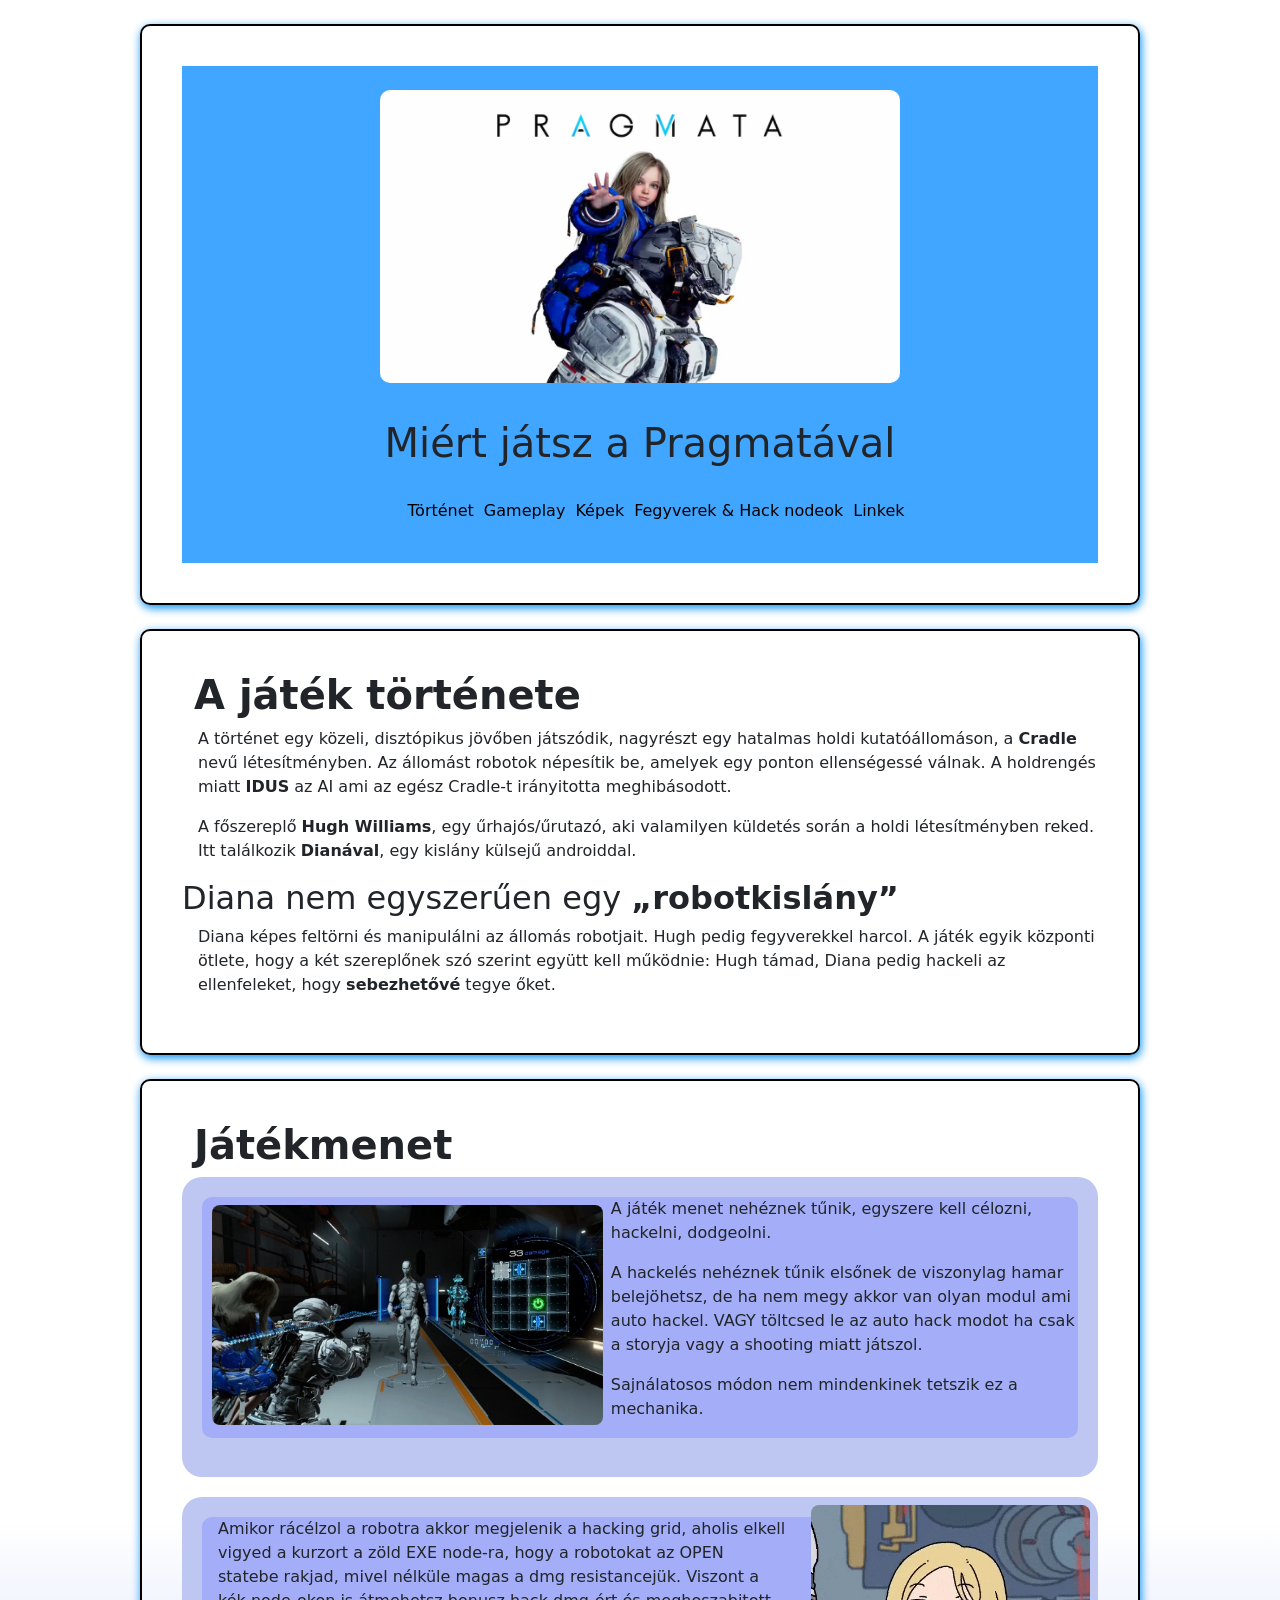
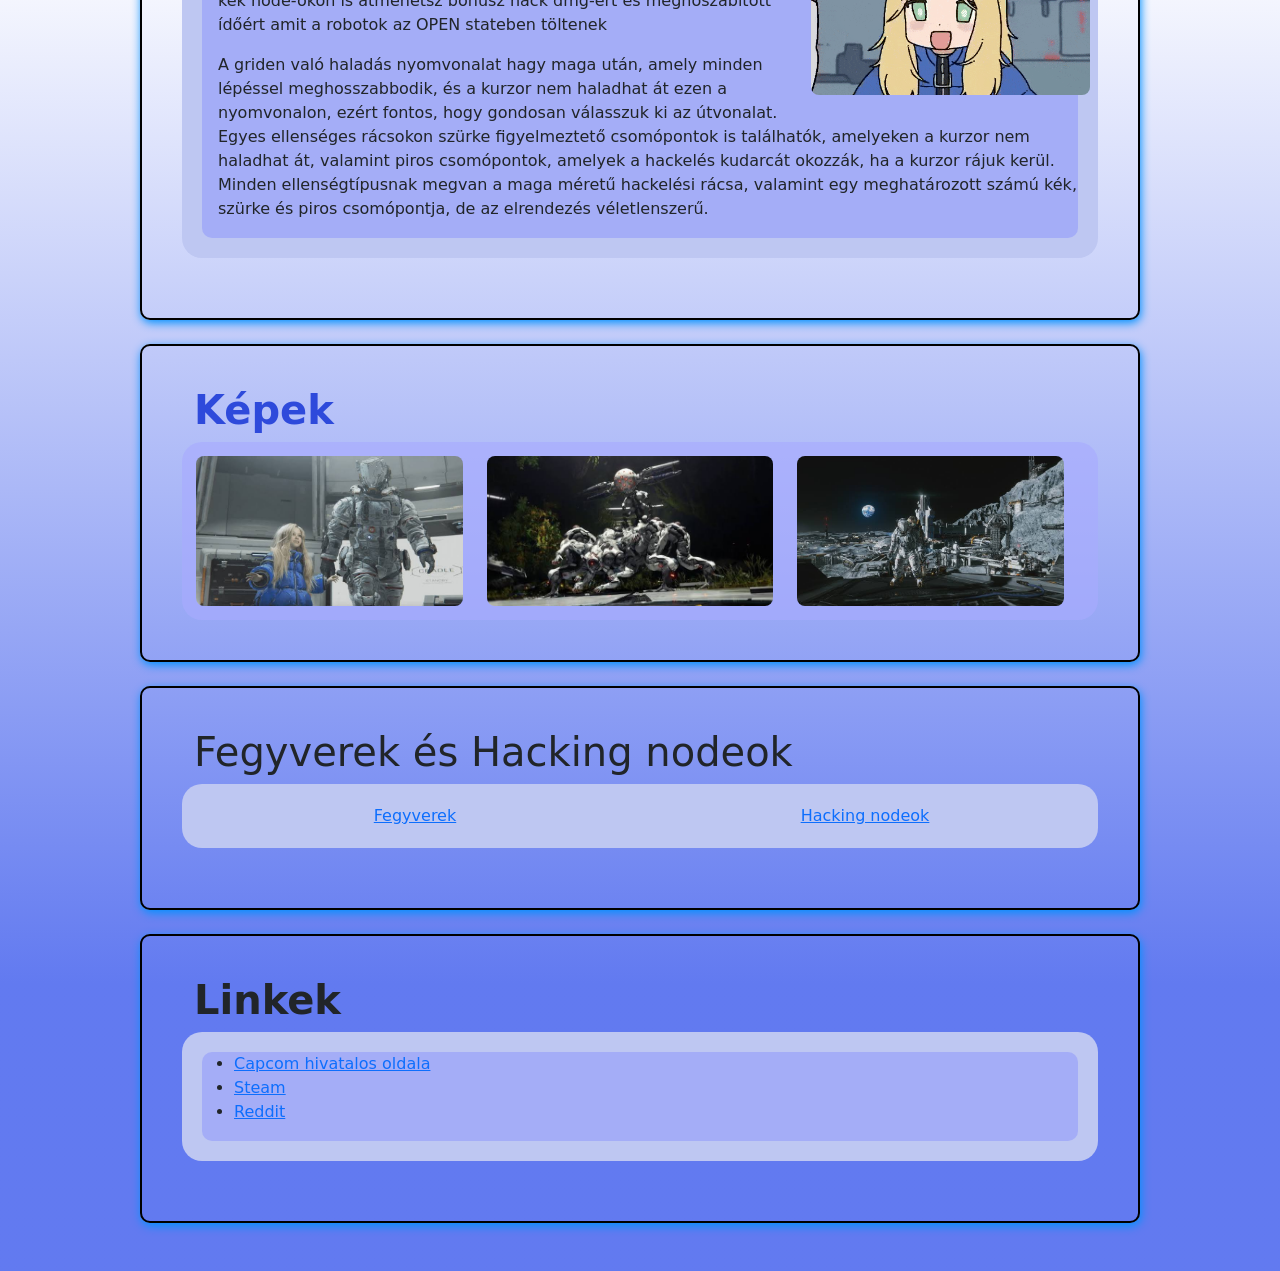
<file: index.html>
<!DOCTYPE html>
<html lang="hu">
<head>
    <meta charset="UTF-8">
    <meta name="viewport" content="width=device-width, initial-scale=1.0">
    <title>Miért játsz a Pragmatával</title>
    <link rel="stylesheet" href="style.css">
        <link href="https://cdn.jsdelivr.net/npm/bootstrap@5.0.2/dist/css/bootstrap.min.css" rel="stylesheet" integrity="sha384-EVSTQN3/azprG1Anm3QDgpJLIm9Nao0Yz1ztcQTwFspd3yD65VohhpuuCOmLASjC" crossorigin="anonymous">
</head>
<body>
    <section>
<header><img src="Pics/pragmata.jpg" alt=""> <br>
<h1>Miért játsz a Pragmatával</h1><br>
<ul>
    <a href="#történet"><li>Történet</li></a>
    <a href="#Game"><li>Gameplay</li></a>
    <a href="#Kep"><li>Képek</li></a>
    <a href="#FÉHN"><li>Fegyverek & Hack nodeok</li></a>
    <a href="#link"><li>Linkek</li></a>
</ul></header>
    </section>
    <section id="sec1">
<h1 id="történet"><strong>A játék története</strong></h1>
<p>A történet egy közeli, disztópikus jövőben játszódik, nagyrészt egy hatalmas holdi kutatóállomáson, a <strong>Cradle</strong> nevű létesítményben. Az állomást robotok népesítik be, amelyek egy ponton ellenségessé válnak. A holdrengés miatt <strong>IDUS</strong> az AI ami az egész Cradle-t irányitotta meghibásodott.</p>
<p>A főszereplő <strong>Hugh Williams</strong>, egy űrhajós/űrutazó, aki valamilyen küldetés során a holdi létesítményben reked. Itt találkozik <strong>Dianával</strong>, egy kislány külsejű androiddal.    </p>
<h2>Diana nem egyszerűen egy <strong><q>robotkislány</q></strong></h2>
<p>Diana képes feltörni és manipulálni az állomás robotjait. Hugh pedig fegyverekkel harcol. A játék egyik központi ötlete, hogy a két szereplőnek szó szerint együtt kell működnie: Hugh támad, Diana pedig hackeli az ellenfeleket, hogy <strong>sebezhetővé</strong> tegye őket.</p>
    </section>
<section>
    <h1 id="Game"><strong>Játékmenet</strong></h1>

<div class="szoveg" id="szoveg1">
    <img src="Pics/gameplay.webp" alt="" id="gameplay">
    <div class="szo">
<p>A játék menet nehéznek tűnik, egyszere kell célozni, hackelni, dodgeolni.</p>

<p>A hackelés nehéznek tűnik elsőnek de viszonylag hamar belejöhetsz, de ha nem megy akkor van olyan modul ami auto hackel. VAGY töltcsed le az auto hack modot ha csak a storyja vagy a shooting miatt játszol.
</p>
<p>Sajnálatosos módon nem mindenkinek tetszik ez a mechanika.</p>
</div>
</div>
<img src="Pics/DIANAAAA.gif" alt="" id="DIANAAAA">
<div class="szoveg" id="szoveg2">
    <div class="szo">
<p>Amikor rácélzol a robotra akkor megjelenik a hacking grid, aholis elkell vigyed a kurzort a zöld EXE node-ra, hogy a robotokat az OPEN statebe rakjad, mivel nélküle magas a dmg resistancejük. Viszont a kék node-okon is átmehetsz bonusz hack dmg-ért és meghoszabitott ídőért amit a robotok az OPEN stateben töltenek</p>
<p>A griden való haladás nyomvonalat hagy maga után, amely minden lépéssel meghosszabbodik, és a kurzor nem haladhat át ezen a nyomvonalon, ezért fontos, hogy gondosan válasszuk ki az útvonalat. Egyes ellenséges rácsokon szürke figyelmeztető csomópontok is találhatók, amelyeken a kurzor nem haladhat át, valamint piros csomópontok, amelyek a hackelés kudarcát okozzák, ha a kurzor rájuk kerül. Minden ellenségtípusnak megvan a maga méretű hackelési rácsa, valamint egy meghatározott számú kék, szürke és piros csomópontja, de az elrendezés véletlenszerű.
</p>
</div>
</div>
</section>
<section>
    <h1 id="Kep"><strong>Képek</strong></h1>
    <div class="keptarolo">
<img src="Pics/kep1.jpg" alt="kep" id="kep">
<img src="Pics/kep3.jpg" alt="kep" id="kep">
<img src="Pics/kep2.jpg" alt="kep" id="kep">
</div>
</section>
<Section>
    <h1 id="FÉHN">Fegyverek és Hacking nodeok</h1>
    <div class="szoveg" id="FÉHNs">
  <div class="row">
    <div class="col">
      <a href="Fegyverek.html">Fegyverek</a>
    </div>
    <div class="col">
      <a href="hacking nodeok.html">Hacking nodeok</a>
    </div>

  </div>
</div></Section>
<section>
    <h1 id="link"><Strong>Linkek</Strong></h1>
    <div class="szoveg" id="szoveg3">
        <div class="szo">
    <ul>
        <li><a href="https://www.capcom-games.com/pragmata/en-us/">Capcom hivatalos oldala</a></li>
        <li><a href="https://store.steampowered.com/app/3357650/PRAGMATA/">Steam</a></li>
        <li><a href="https://www.reddit.com/r/Pragmata/">Reddit</a></li>
    </ul>
    </div>
    </div>
</section>
</body>
</html>
</file>
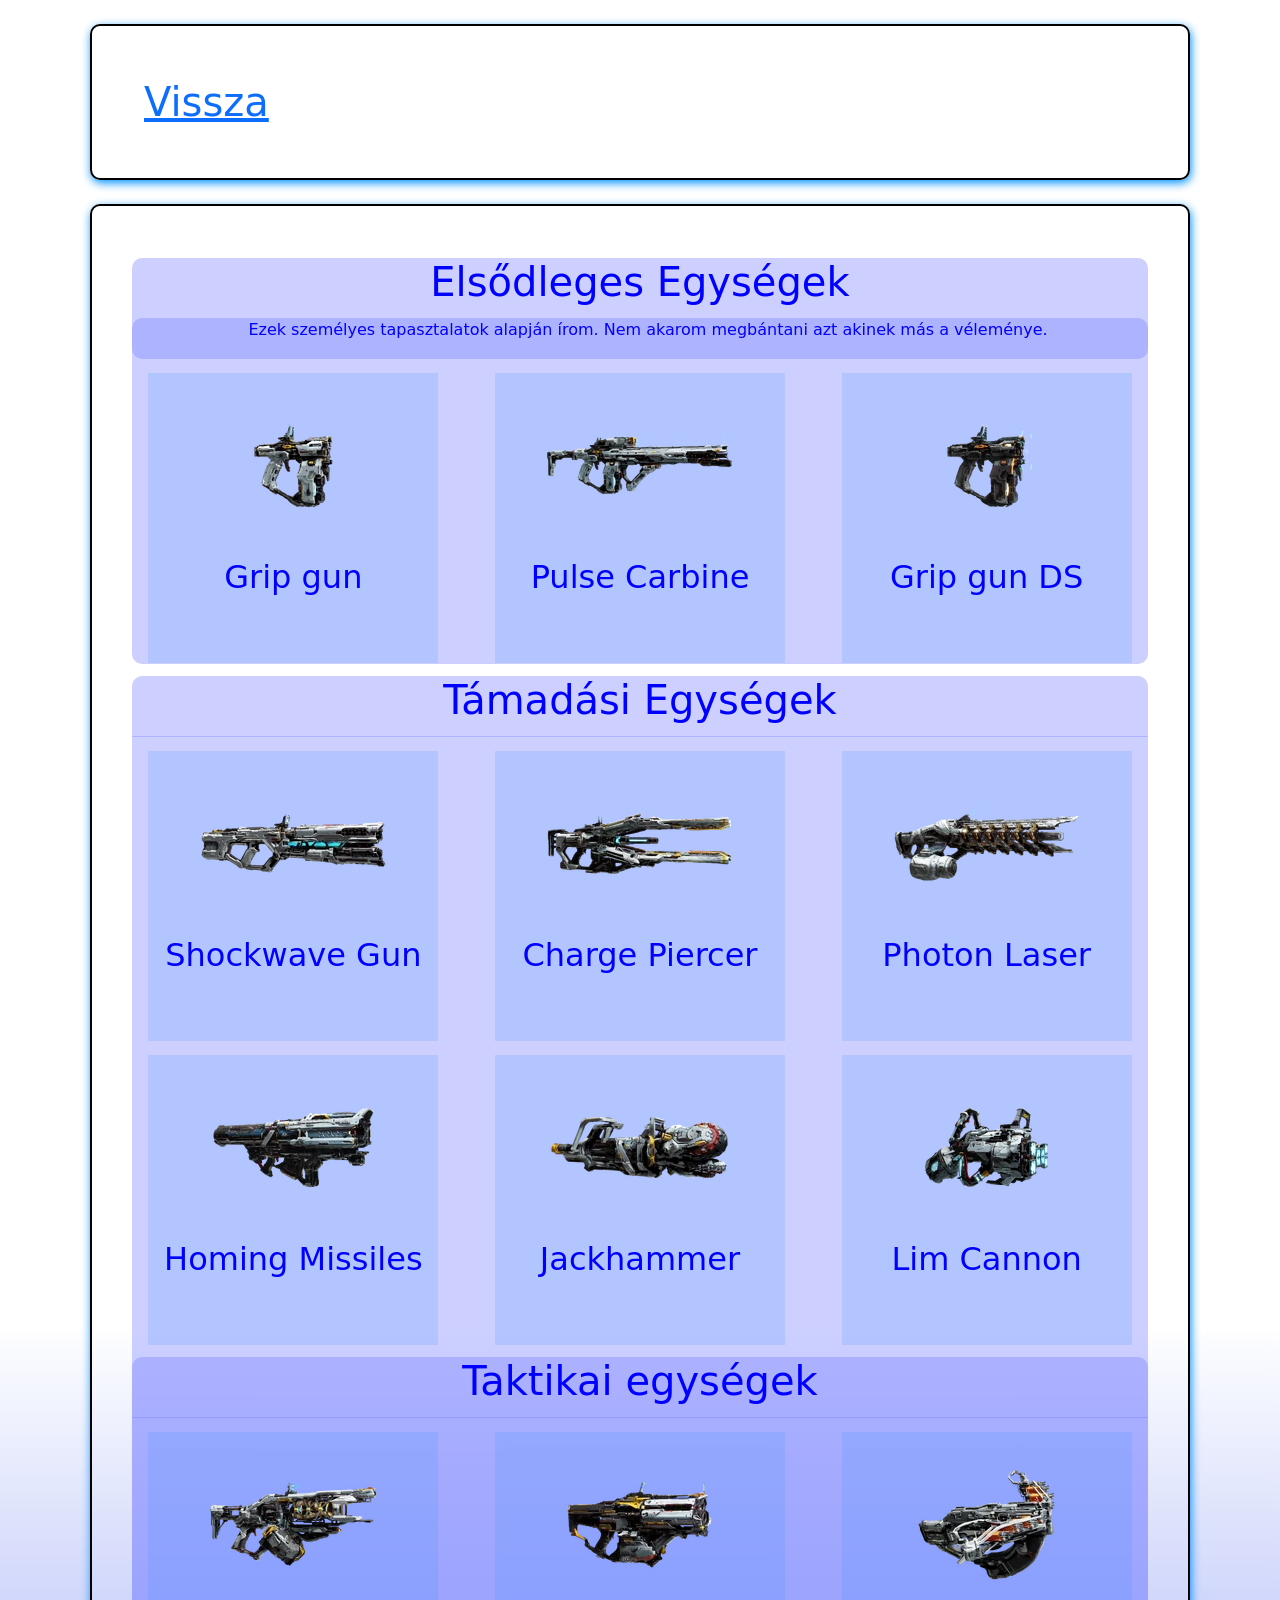
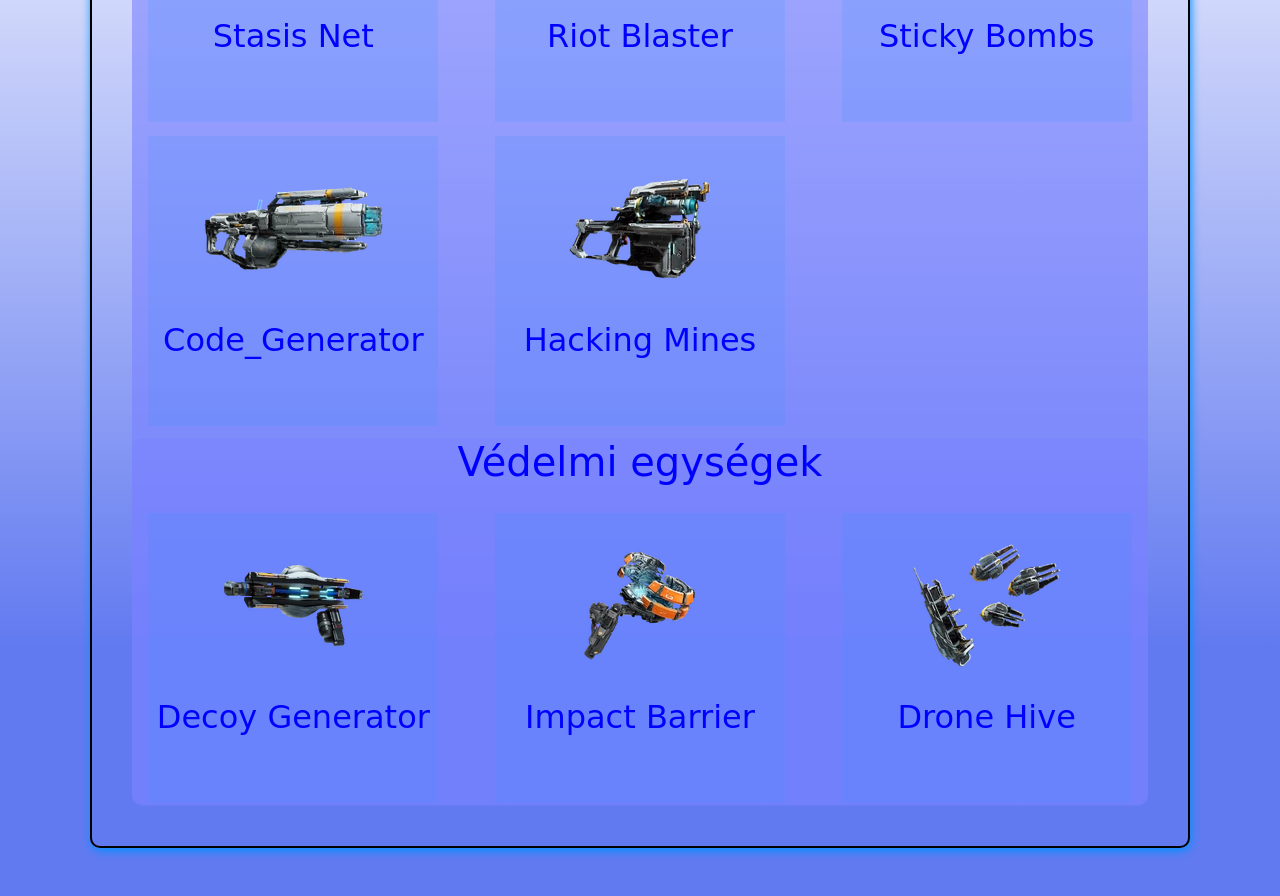
<file: Fegyverek.html>
<!DOCTYPE html>
<html lang="hu">

<head>
    <meta charset="UTF-8">
    <meta name="viewport" content="width=device-width, initial-scale=1.0">
    <title>Fegyverek</title>
    <link href="https://cdn.jsdelivr.net/npm/bootstrap@5.0.2/dist/css/bootstrap.min.css" rel="stylesheet"
        integrity="sha384-EVSTQN3/azprG1Anm3QDgpJLIm9Nao0Yz1ztcQTwFspd3yD65VohhpuuCOmLASjC" crossorigin="anonymous">

    <link rel="stylesheet" href="style.css">
</head>

<body>
    <Section class="specko">
        <h1><a href="index.html">Vissza</a></h1>
    </Section>
    <section class="specko">
        <div class="szo">
            <h1 id="typeok">Elsődleges Egységek</h1>
            <div class="szo">
                <p id="typeok">Ezek személyes tapasztalatok alapján írom. Nem akarom megbántani azt akinek más a
                    véleménye.</p>
            </div>
            <div class="row row-cols-lg-3 row-cols-md-2 row-cols-1">
                <div class="col">
                    <div class="flip-card">
                        <div class="flip-card-inner">
                            <div class="flip-card-front">
                                <img src="Pics/Grip_Gun_render.webp" alt="grip_gun" id="Cardkep">
                                <h2 id="typeok">Grip gun</h2>
                            </div>
                            <div class="flip-card-back">
                                <div class="cardszo">
                                    <p>Meg grippeled, az ellenfelek gyengepontjára célzól, és lősz. Jó a DMG a
                                        legalapabb fegyverhez képest. És mivel végtelen lőszer van benen ezért hasznos
                                        ha felakarod fedezni a pályákat.</p>

                                </div>
                            </div>
                        </div>
                    </div>

                </div>
                <div class="col">
                    <div class="flip-card">
                        <div class="flip-card-inner">
                            <div class="flip-card-front">
                                <img src="Pics/Pulse_Carbine_render.webp" alt="Pulse_Carbine" id="Cardkep">
                                <h2 id="typeok">Pulse Carbine</h2>
                            </div>
                            <div class="flip-card-back">
                                <div class="cardszo">
                                    <p>Kevés a DMG output, magas HEAT generálás, De senki se használ heatet. ha %
                                        arányban nézed a gripgun sokkal nagyobb DMG visz be mint a Pulse Carbinel
                                        feltőltenéd a heatbart hogy le stunnold az ellenségeket és ugy vigyél be 1db big
                                        DMGet. Ezel 2 probléma van. 1: Későbbi ellenfelek/bossok Heat elenálása magas.
                                        2: Ha az Ellenfélnek van base defensje akkor a dmged viszonylag nagy
                                        százalékátát elveszted.</p>

                                </div>
                            </div>
                        </div>
                    </div>

                </div>
                <div class="col">
                    <div class="flip-card">
                        <div class="flip-card-inner">
                            <div class="flip-card-front">
                                <img src="Pics/Grip_Gun_DS_render.webp" alt="grip_gun_DS" id="Cardkep">
                                <h2 id="typeok">Grip gun DS</h2>
                            </div>
                            <div class="flip-card-back">
                                <div class="cardszo">
                                    <p>Grip gun csak fekete ha tippelnem kéne akkor a Neo Bushido DLC skinhez lett
                                        csinálva. <img src="Pics/Neo_Bushido_render.webp" alt=""></p>

                                </div>
                            </div>
                        </div>
                    </div>

                </div>

            </div>
        </div>
        <div class="szo">
            <h1 id="typeok">Támadási Egységek</h1>
            <div class="szo">
            </div>
            <div class="row row-cols-lg-3 row-cols-md-2 row-cols-1">
                <div class="col">
                    <div class="flip-card">
                        <div class="flip-card-inner">
                            <div class="flip-card-front">
                                <img src="Pics/Shockwave_Gun_render.webp" alt="Shockwave_Gun" id="Cardkep">
                                <h2 id="typeok">Shockwave Gun</h2>
                            </div>
                            <div class="flip-card-back">
                                <div class="cardszo">
                                    <p>Meh fegyver. Egy Shotgun és én soha nem szerettem a Shotgunokat AAA játékokban.
                                        Közel halálos. De ha az ellenfél 3 lépisnyire van tőled akkor Meh. Mondjuk a
                                        legelső Támadó fegyver amit kapsz szovallll... Meghát az Ellenfelek
                                        gyengepontjaik általában nincs annyira kiterjedve hogy 100% potenciált szerezz.
                                    </p>

                                </div>
                            </div>
                        </div>
                    </div>

                </div>
                <div class="col">
                    <div class="flip-card">
                        <div class="flip-card-inner">
                            <div class="flip-card-front">
                                <img src="Pics/Charge_Piercer_render.webp" alt="Charge piercer" id="Cardkep">
                                <h2 id="typeok">Charge Piercer</h2>
                            </div>
                            <div class="flip-card-back">
                                <div class="cardszo">
                                    <p>Abszolúte a legjobb. Maxos szinten 3szorosára is feltöltheted és ha a gyenke
                                        pontját eltalálod az elenfélnek akkor az vagy meghal, vagy még egy lövésel
                                        meghal. Viszonylag Hamar megkapod és jó a Range. Át Piercel ellenségeken de
                                        Challangeken kívül nem nagyon volt hasznos.</p>

                                </div>
                            </div>
                        </div>
                    </div>

                </div>
                <div class="col">
                    <div class="flip-card">
                        <div class="flip-card-inner">
                            <div class="flip-card-front">
                                <img src="Pics/Photon_Laser_render.webp" alt="Photon_Laser" id="Cardkep">
                                <h2 id="typeok">Photon Laser</h2>
                            </div>
                            <div class="flip-card-back">
                                <div class="cardszo">
                                    <p>Vedd elő, töltcsed fel, és nézed ahogy a világ ég. Maxos szinten a Photon Laser
                                        elolvaszt mindent az útjábban. De jobb e mint a Pierce Charger? Uhhh Néha? Ha
                                        nincsen töltényem a Pierce Chargerbe akkor lecserélem megbánás nélkül. Kicsivel
                                        több heatet generál.</p>

                                </div>
                            </div>
                        </div>
                    </div>

                </div>
                <div class="col">
                    <div class="flip-card">
                        <div class="flip-card-inner">
                            <div class="flip-card-front">
                                <img src="Pics/Homing_Missiles_render.webp" alt="Homing_Missiles" id="Cardkep">
                                <h2 id="typeok">Homing Missiles</h2>
                            </div>
                            <div class="flip-card-back">
                                <div class="cardszo">
                                    <p>Őszinte leszek. Challangeken kívül soha nem használtam. De még a Challangekben is
                                        elkerültem. Dronok ellen jó DE mire megkapod addigra lesznek nagyobb
                                        segfájdalmak mint a Drónok.</p>

                                </div>
                            </div>
                        </div>
                    </div>

                </div>
                <div class="col">
                    <div class="flip-card">
                        <div class="flip-card-inner">
                            <div class="flip-card-front">
                                <img src="Pics/Jackhammer_render.webp" alt="Jackhammer" id="Cardkep">
                                <h2 id="typeok">Jackhammer</h2>
                            </div>
                            <div class="flip-card-back">
                                <div class="cardszo">
                                    <p>Egy nagyon Endgame fegyver. Az első végig játszásod után kapod meg. Erős és tudja
                                        interuptolni az ellenfelek támadását. De nincs sok tapasztalatom vele</p>
                                </div>
                            </div>
                        </div>
                    </div>
                </div>
                <div class="col">
                    <div class="flip-card">
                        <div class="flip-card-inner">
                            <div class="flip-card-front">
                                <img src="Pics/Lim_Cannon_render.webp" alt="Lim_Cannon" id="Cardkep">
                                <h2 id="typeok">Lim Cannon</h2>
                            </div>
                            <div class="flip-card-back">
                                <div class="cardszo">
                                    <p>Ez szószerint az a piros money gun amit látsz memekben. Használd el a pénzed(lim)
                                        hogy lőjél vele. és még fejleszd is fel ami mégtöbb pénz(lim). Nem köszi, lehet
                                        erős. meg ha jól emlékszem kocsikat is tudsz vele lőni. de nem nagyon probáltam.
                                    </p>

                                </div>
                            </div>
                        </div>
                    </div>

                </div>
            </div>
            <div class="szo">
                <h1 id="typeok">Taktikai egységek</h1>
                <div class="szo">

                </div>
                <div class="row row-cols-lg-3 row-cols-md-2 row-cols-1">
                    <div class="col">
                        <div class="flip-card">
                            <div class="flip-card-inner">
                                <div class="flip-card-front">
                                    <img src="Pics/Stasis_Net_render.webp" alt="Stasis_Net" id="Cardkep">
                                    <h2 id="typeok">Stasis Net</h2>
                                </div>
                                <div class="flip-card-back">
                                    <div class="cardszo">
                                        <p>Könyen használható? Megvéd ha túl sok az ellenfél és megálitja őket időt adva
                                            neked? Bossokat is megálít? Hell yeah! Ez az egyik olyan Tactical Unit amit
                                            használtam. És 1 dolgot csinál. Azt is a legjobban.</p>

                                    </div>
                                </div>
                            </div>
                        </div>

                    </div>
                    <div class="col">
                        <div class="flip-card">
                            <div class="flip-card-inner">
                                <div class="flip-card-front">
                                    <img src="Pics/Riot_Blaster_render.webp" alt="Riot Blaster" id="Cardkep">
                                    <h2 id="typeok">Riot Blaster</h2>
                                </div>
                                <div class="flip-card-back">
                                    <div class="cardszo">
                                        <p>Egy határozottan nagy DMG és HEAT generálás miközben a földre küldi a
                                            nagyobbik ellenfeleket és megöli a kisebbeket. Tömegek ellen jó lehet meg
                                            bossok ellen hatásosabb (Többb DMG visz be) mint a Stasis Net.</p>

                                    </div>
                                </div>
                            </div>
                        </div>

                    </div>
                    <div class="col">
                        <div class="flip-card">
                            <div class="flip-card-inner">
                                <div class="flip-card-front">
                                    <img src="Pics/Sticky_Bombs_render.webp" alt="Sticky_bombs" id="Cardkep">
                                    <h2 id="typeok">Sticky Bombs</h2>
                                </div>
                                <div class="flip-card-back">
                                    <div class="cardszo">
                                        <p>Mid. Rá cuppantasz bombákat az ellenfelekre, a Hacking grid kisebb lesz. És
                                            ha sikeresen meghackeled akkor felrobannak kevés dmg és sok HEATed adva.
                                            Csak... szimplán rossz.</p>

                                    </div>
                                </div>
                            </div>
                        </div>

                    </div>
                    <div class="col">
                        <div class="flip-card">
                            <div class="flip-card-inner">
                                <div class="flip-card-front">
                                    <img src="Pics/Code_Generator_render.webp" alt="Code_Generator" id="Cardkep">
                                    <h2 id="typeok">Code_Generator</h2>
                                </div>
                                <div class="flip-card-back">
                                    <div class="cardszo">
                                        <p>Uhh... Hack DMG ha átmész rajtuk. De eleve az a célod hogy a hackelést minél hamarabb befejezd miközben 1001 támadást dodgeolsz. Ez lehet hogy rosszabb mint a Sticky Bombs az legalább a Hacking gridet lecsökkenti szóval néhány boss ellen igenis hasznos.</p>

                                    </div>
                                </div>
                            </div>
                        </div>

                    </div>
                    <div class="col">
                        <div class="flip-card">
                            <div class="flip-card-inner">
                                <div class="flip-card-front">
                                    <img src="Pics/Hacking_Mines_render.webp" alt="Hacking_Mines" id="Cardkep">
                                    <h2 id="typeok">Hacking Mines</h2>
                                </div>
                                <div class="flip-card-back">
                                    <div class="cardszo">
                                        <p>Tedd le, várd meg ameddig belesétálnak az ellenfelek és utána robancsad fel hogy át vidd az ellenfeleket OPEN statebe nagy Hacking DMG-et bevéve. Jobb mint a Code Generator. De nem jobb mint a Stasis Net.</p>

                                    </div>
                                </div>
                            </div>
                        </div>
</div>
                    </div>
                            <div class="szo">
            <h1 id="typeok">Védelmi egységek</h1>
            <div class="szo">

            </div>
            <div class="row row-cols-lg-3 row-cols-md-2 row-cols-1">
                <div class="col">
                    <div class="flip-card">
                        <div class="flip-card-inner">
                            <div class="flip-card-front">
                                <img src="Pics/Decoy_Generator_render.webp" alt="Decoy_Generator" id="Cardkep">
                                <h2 id="typeok">Decoy Generator</h2>
                            </div>
                            <div class="flip-card-back">
                                <div class="cardszo">
                                    <p>Jó? Eltereli a figyelmét az ellenfeleknek hogy aztán lelődd őket Riot Blasterrel. </p>

                                </div>
                            </div>
                        </div>
                    </div>

                </div>
                <div class="col">
                    <div class="flip-card">
                        <div class="flip-card-inner">
                            <div class="flip-card-front">
                                <img src="Pics/Impact_Barrier_render.webp" alt="Impact_Barrier" id="Cardkep">
                                <h2 id="typeok">Impact Barrier</h2>
                            </div>
                            <div class="flip-card-back">
                                <div class="cardszo">
                                    <p> Egy pajzsot hozol létre ahove lövöd és tankolja az ellenfelek támadásait. Nagyon hasznos főleg a No-hit challangeknél. Megmég megvéd 1db Boss specko támadásától de nem spoilerezek. Találd ki te melyik bossnak melyik támadása!</p>

                                </div>
                            </div>
                        </div>
                    </div>

                </div>
                <div class="col">
                    <div class="flip-card">
                        <div class="flip-card-inner">
                            <div class="flip-card-front">
                                <img src="Pics/Drone_Hive_render.webp" alt="Drone_Hive" id="Cardkep">
                                <h2 id="typeok">Drone Hive</h2>
                            </div>
                            <div class="flip-card-back">
                                <div class="cardszo">
                                    <p>Nem. Ez rossz. Alig sebez. Alig generál Heatet, Még megse véd. Ki lősz 5 drónt csak azért hogy 40 mp mulva eltünjenek. Ezt kerüld el ha nem vagy valami mániákus.</p>

                                </div>
                            </div>
                        </div>
                    </div>

                </div>

            </div>
        </div>
                
            </div>
        </div>
    </section>
</body>

</html>
</file>
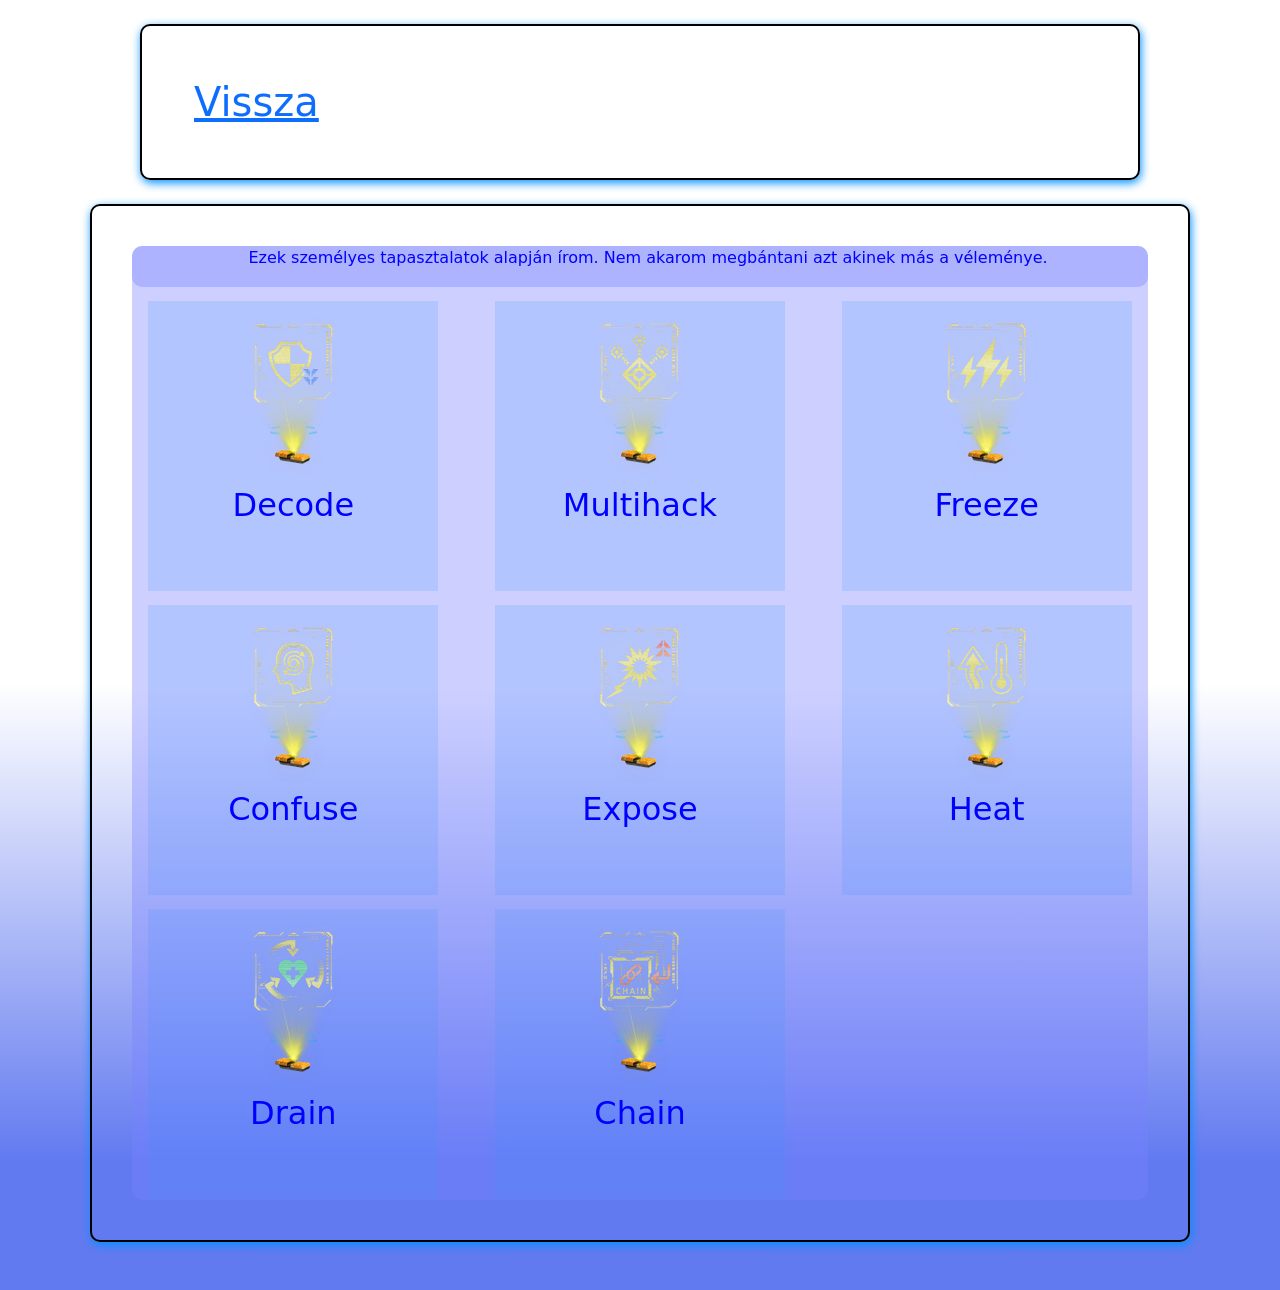
<file: hacking nodeok.html>
<!DOCTYPE html>
<html lang="hu">
<head>
    <meta charset="UTF-8">
    <meta name="viewport" content="width=device-width, initial-scale=1.0">
    <title>Hacking nodeok</title>
    <link href="https://cdn.jsdelivr.net/npm/bootstrap@5.0.2/dist/css/bootstrap.min.css" rel="stylesheet" integrity="sha384-EVSTQN3/azprG1Anm3QDgpJLIm9Nao0Yz1ztcQTwFspd3yD65VohhpuuCOmLASjC" crossorigin="anonymous">
    <link rel="stylesheet" href="style.css">
</head>
<body>
    <Section><h1><a href="index.html">Vissza</a></h1></Section>
    <section class="specko">
    <div class="szo">
        <div class="szo">
                <p id="typeok">Ezek személyes tapasztalatok alapján írom. Nem akarom megbántani azt akinek más a
                    véleménye.</p>
            </div>
  <div class="row row-cols-lg-3 row-cols-md-2 row-cols-1">
    <div class="col">
                          <div class="flip-card">
                        <div class="flip-card-inner">
                            <div class="flip-card-front">
                                <img src="Pics/Decode_render.webp" alt="Decode" id="Cardkep">
                                <h2 id="typeok">Decode</h2>
                            </div>
                            <div class="flip-card-back">
                                <div class="cardszo">
                                    <p>Megnőveli az ellenfelekbe vítt sebzést. Bossok ellen hatékony tud lenni</p>

                                </div>
                            </div>
                        </div>
                    </div>

    </div>
    <div class="col">
      <div class="flip-card">
                        <div class="flip-card-inner">
                            <div class="flip-card-front">
                                <img src="Pics/Multihack_render.webp" alt="Multihack" id="Cardkep">
                                <h2 id="typeok">Multihack</h2>
                            </div>
                            <div class="flip-card-back">
                                <div class="cardszo">
                                    <p>Az elején  azt hittem hogy rossz. A játék vége fele amikor az ellenfelek hacking gridje nehezebb lett akkor igenis hasznos volt. Aztán rájöttem hogy tudod kombinálni más Hacking Node okkal(Pl: Consufe) És akkor a többi ellenfél is megkapja a többi hacking nodeot az OPEN statel együtt! Nincs értelme bossok ellen viszont</p>

                                </div>
                            </div>
                        </div>
                    </div>
    </div>
    <div class="col">
      <div class="flip-card">
                        <div class="flip-card-inner">
                            <div class="flip-card-front">
                                <img src="Pics/Freeze_render.webp" alt="Freeze" id="Cardkep">
                                <h2 id="typeok">Freeze</h2>
                            </div>
                            <div class="flip-card-back">
                                <div class="cardszo">
                                    <p>Megálítja az ellenfeleket mozgás képtelenné téve őket néhány másodpercig. Bossoknál kevesebb idő.</p>

                                </div>
                            </div>
                        </div>
                    </div>
    </div>
        <div class="col">
      <div class="flip-card">
                        <div class="flip-card-inner">
                            <div class="flip-card-front">
                                <img src="Pics/Confuse_render.webp" alt="Confuse" id="Cardkep">
                                <h2 id="typeok">Confuse</h2>
                            </div>
                            <div class="flip-card-back">
                                <div class="cardszo">
                                    <p>Chef kiss. Sokszor mentett már meg. Egymás ellen fordítja a robotokat sok ideig, és van időd őket lelőni vagy meghackelni vagy robantani vagy healelni. Bossok ellen nem ér semmit.</p>

                                </div>
                            </div>
                        </div>
                    </div>
    </div>
    <div class="col">
      <div class="flip-card">
                        <div class="flip-card-inner">
                            <div class="flip-card-front">
                                <img src="Pics/Expose_render.webp" alt="Expose" id="Cardkep">
                                <h2 id="typeok">Expose</h2>
                            </div>
                            <div class="flip-card-back">
                                <div class="cardszo">
                                    <p>A következő hack DMG critikus lesz és könyebben zavarod meg az ellenfeled.</p>

                                </div>
                            </div>
                        </div>
                    </div>
    </div>
    <div class="col">
      <div class="flip-card">
                        <div class="flip-card-inner">
                            <div class="flip-card-front">
                                <img src="Pics/Heat_render.webp" alt="Heat" id="Cardkep">
                                <h2 id="typeok">Heat</h2>
                            </div>
                            <div class="flip-card-back">
                                <div class="cardszo">
                                    <p>A HEAT gaude hamarabb töltődik fel. De eleve a HEAT eléggé rossz. Bossok ellen meh.  </p>

                                </div>
                            </div>
                        </div>
                    </div>
    </div>
        <div class="col">
      <div class="flip-card">
                        <div class="flip-card-inner">
                            <div class="flip-card-front">
                                <img src="Pics/Drain_render.webp" alt="Drain" id="Cardkep">
                                <h2 id="typeok">Drain</h2>
                            </div>
                            <div class="flip-card-back">
                                <div class="cardszo">
                                    <p>A potenciálisan legrosszabb dolog az egész játékban. Vissza kéne hogy healeljen miközben sebzed az ellenfeled. De a healre vannak a healing capsuleok. 8at tarthatsz magadnál. És ennek a Nodenak a healje ireleváns és Minimális. Ne használd SEHOL.</p>

                                </div>
                            </div>
                        </div>
                    </div>
    </div>
    <div class="col">
      <div class="flip-card">
                        <div class="flip-card-inner">
                            <div class="flip-card-front">
                                <img src="Pics/Chain_render.webp" alt="Chain" id="Cardkep">
                                <h2 id="typeok">Chain</h2>
                            </div>
                            <div class="flip-card-back">
                                <div class="cardszo">
                                    <p>Nem annyira jó. Minél több sima Nodeon mész át annál nagyobb DMG-et viszel be. Nem annyira jó mivel ezt a Hacking Grid Puzzlet gyorsan akarod végre hajtani. Meh bossoknál</p>

                                </div>
                            </div>
                        </div>
                    </div>
    </div>
  </div>
</div>
</section>
</body>
</html>
</file>
<file: style.css>
body{
background: #425fed;
background: linear-gradient(0deg, rgba(66, 95, 237, 0.83) 10%, rgba(255, 255, 255, 1) 47%);
padding:24px;
background-repeat: no-repeat;
}
header img{
    height: 400px; 
}
header{

    text-align: center;
   padding: 24px;
   background-color: rgb(65, 166, 255);
}
section{
  width: min(100%, 1000px);
  margin:  0 auto  24px ;
  padding: clamp(20px, 5vh, 40px);
  border: 2px solid black;
  border-radius: 10px;
  box-shadow: 1px 3px 10px rgb(0, 145, 255)
}
.specko{
  width: min(100%, 1100px);
  margin:  0 auto  24px ;
  padding: clamp(20px, 5vh, 40px);
  border: 2px solid black;
  border-radius: 10px;
  box-shadow: 1px 3px 10px rgb(0, 145, 255)
}
header img{
  display: block;
  width: min(100%, 520px);
  height:auto;
  margin: 0 auto 12px;
  border-radius:10px;
}
h1{
  margin: 12px;
  color: rgb(44, 101, 243);
  
}
h2{
  color:rgb(98, 137, 192);
}
header ul, header a{
     display: flex;
    list-style: none;
    text-align: center;
  gap: 10px;
  text-decoration: none;
 justify-content: center;
 flex-wrap:wrap;
}
header a:link{
    color: black;
 }
 #sec1{
   height: auto;
 }
 #gameplay{
  height: 220px;
  width: auto;
  float: left; 
  margin: 8px 8px 10px 10px;
  border-radius: 8px;
 }
 p{text-align: left;
margin-left: 16px;}

.szo{
  background-color: rgba(122, 129, 255, 0.374);
  border-radius: 10px;
  padding-bottom: 1px;
}
 .szoveg{
  background-color: #bec7f2;
  margin-bottom:20px;
  padding:20px;
  border-radius: 20px;
  
  
 }
 #szoveg1{
  height: 300px;
 }

 #DIANAAAA{
  height: 190px;
  width: auto;
  float: right;
margin: 8px 8px 16px 24px;
max-width: 40%;
border-radius: 8px;
 }
 #Kep{
  color: #2e4adb;
 }
 #FÉHNs{
  text-align: center;
 }
 #kep{
  height: 150px;
  max-width: 100%;
  min-width: 20%;
  max-height: 100%;
  min-height: 40%;
  width: auto;
margin: 12px;
border-radius: 8px;

  
 }
 .keptarolo{
  background-color: rgba(168, 172, 255, 0.642);
  border-radius: 20px;
  display: flex;
  padding: 2px;
 }
 .flip-card {
  background-color: transparent;
  width: 290px;
  height: 290px;
  perspective: 1000px;
  margin: auto;
  margin-top: 14px;
}

.flip-card-inner {
  position: relative;
  width: 100%;
  height: 100%;
  text-align: center;
  transition: transform 0.6s;
  transform-style: preserve-3d;
  
}

.flip-card:hover .flip-card-inner {
  transform: rotateY(180deg);
}

.flip-card-front, .flip-card-back {
  position: absolute;
  width: 100%;
  height: 100%;
  -webkit-backface-visibility: hidden;
  backface-visibility: hidden;
}

.flip-card-front {
  background-color: #3f92ff2d;
  color: rgba(44, 111, 255, 0.349);
}

.flip-card-back {
  background-color: rgba(101, 97, 129, 0.322);
  color: black;
  transform: rotateY(180deg);
}
#typeok{
  text-align: center;
  color: blue;
}
.cardszo{
  text-align: justify;
  
  
}
 @media screen and (max-width: 600px){
#kep{

  height: 170px;
  width: auto;
    max-width: 100%;
  min-width: 20%;
  max-height: 100%;
  min-height: 40%;
 }
 .keptarolo{
  display: grid;
  
 }
  .szo{
    font-size: small;
  }
body{
  padding:12px;

}
section{
  margin: 14px;
  border-radius: 6px;
}
header img{
  width: min(100%, 400px);
}
header ul{
  gap: 5px;
}
header li{
  padding : 4px;
  font-size:medium;
}
.szoveg{
  padding: 12px;
}
#gameplay{
  height: 180px;
  width: auto;
  height: 150px;
margin: 8px 8px 8px 12px;
}
#DIANAAAA{
  height: 130px;
  width: auto;
  float: right;
margin: 8px 8px 8px 12px;

 }
 }
</file>
